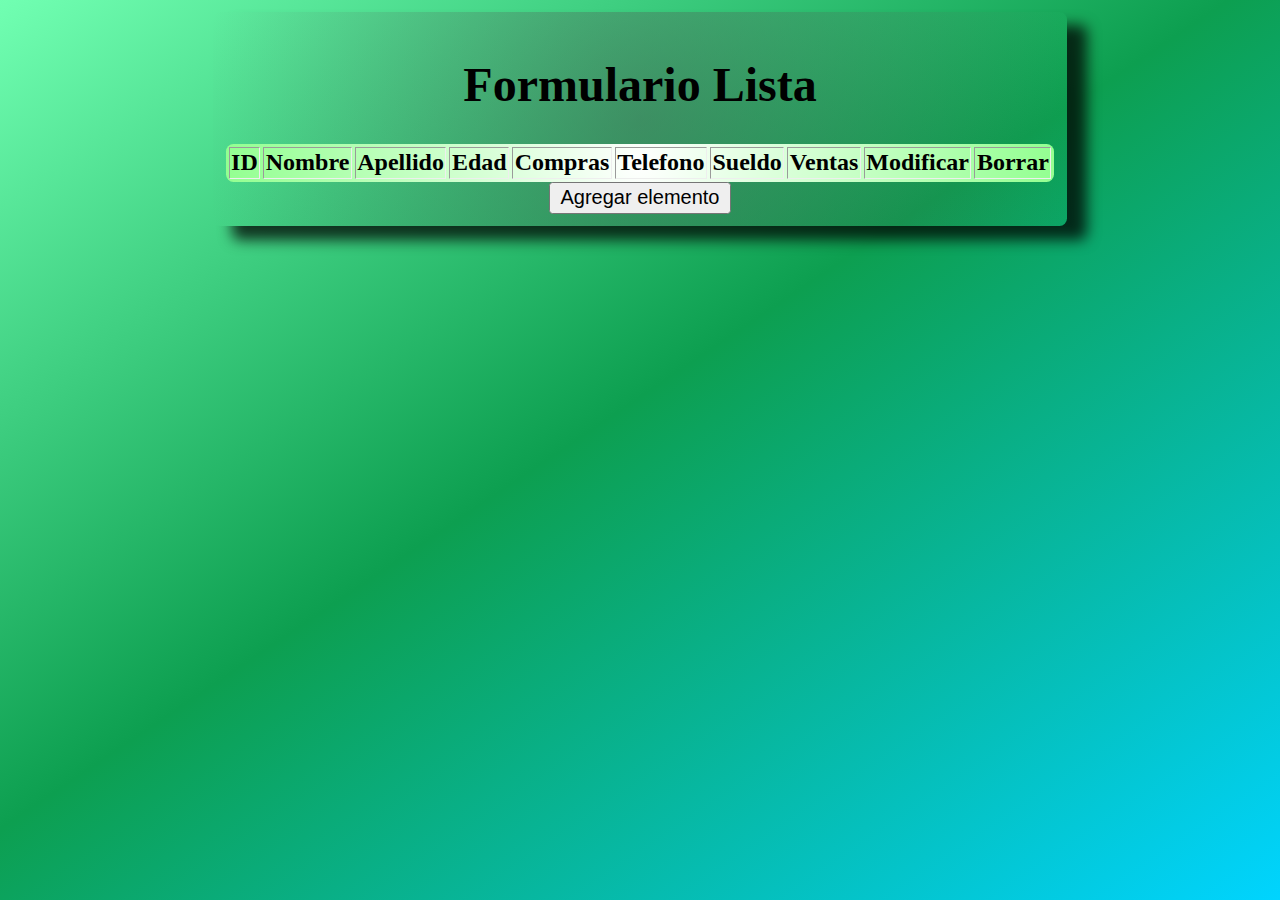
<file: Practica_Segundo_parcial/index.html>
<!DOCTYPE html>
<html lang="en">

<head>
    <meta charset="UTF-8">
    <meta name="viewport" content="width=device-width, initial-scale=1.0">
    <link rel="stylesheet" href="css/styles.css">
    <title>PP_Vehiculos</title>
</head>

<body>
    <div class="loader hidden" id="spinner"></div>
    <div id="divDatos">
        <form id="formDatos" class="center">
            <h1>Formulario Lista</h1>

            <table border="1" id="tablaPersonas">
                <thead id="headPersonas">
                    <tr>
                        <th class="id">ID</th>
                        <th class="nombre">Nombre</th>
                        <th class="apellido">Apellido</th>
                        <th class="edad">Edad</th>
                        <th class="compras">Compras</th>
                        <th class="telefono">Telefono</th>
                        <th class="sueldo">Sueldo</th>
                        <th class="ventas">Ventas</th>
                        <th class="modificar">Modificar</th>
                        <th class="borrar">Borrar</th>
                    </tr>
                </thead>
                <tbody id="bodyPersonas"></tbody>
            </table>
            <button type="button" id="agregarUsuario">Agregar elemento</button>
        </form>

        <form class="hidden center" id="formAbm">
            <h1 id="tituloAbm">Formulario Agregar</h1>
            <span>Tipo: </span>
            <select id="tipoPersonaABM">
                <option value=""></option>
                <option value="empleado" id="opcionEmpleado">Empleado</option>
                <option value="cliente" id="opcionCliente">Cliente</option>
            </select><br>

            <div class="abmUsuario hidden">
                <span>ID: </span><br>
                <input type="number" class="abmDato blocked blocked-color" id="idAbm"><br>

                <span>Nombre: </span><br>
                <input type="text" class="abmDato" id="nombreAbm" value=""><br>

                <span>Apellido: </span><br>
                <input type="text" class="abmDato" id="apellidoAbm" value=""><br>

                <span>Edad: </span><br>
                <input type="number" class="abmDato" id="edadAbm" value=""><br>
            </div>

            <div class="cliente hidden">
                <span>Compras: </span><br>
                <input type="number" class="abmDato" id="comprasAbm" value=""><br>

                <span>Telefono: </span><br>
                <input type="number" class="abmDato" id="telefonoAbm" value=""><br>
            </div>
            <div class="empleado hidden">
                <span>Sueldo: </span><br>
                <input type="number" class="abmDato" id="sueldoAbm" value=""><br>

                <span>Ventas: </span><br>
                <input type="number" class="abmDato" id="ventasAbm" value=""><br>
            </div>
            <div class="abmTextoDefault">
                <br>
                <span>Elija un tipo...</span>
            </div>
            <div>
                <button type="button" value="editar" id="editarAbm" class="hidden">Editar</button>
                <button type="submit" value="aceptar" id="aceptarAbm">Aceptar</button>
                <button type="button" value="eliminar" id="eliminarAbm" class="hidden">Eliminar</button>
                <button type="button" value="cancelar" id="cancelarAbm">Cancelar</button>
            </div>
                
        </form>
    </div>
    <script type="module" src="js/main.js" defer></script>
</body>

</html>
</file>
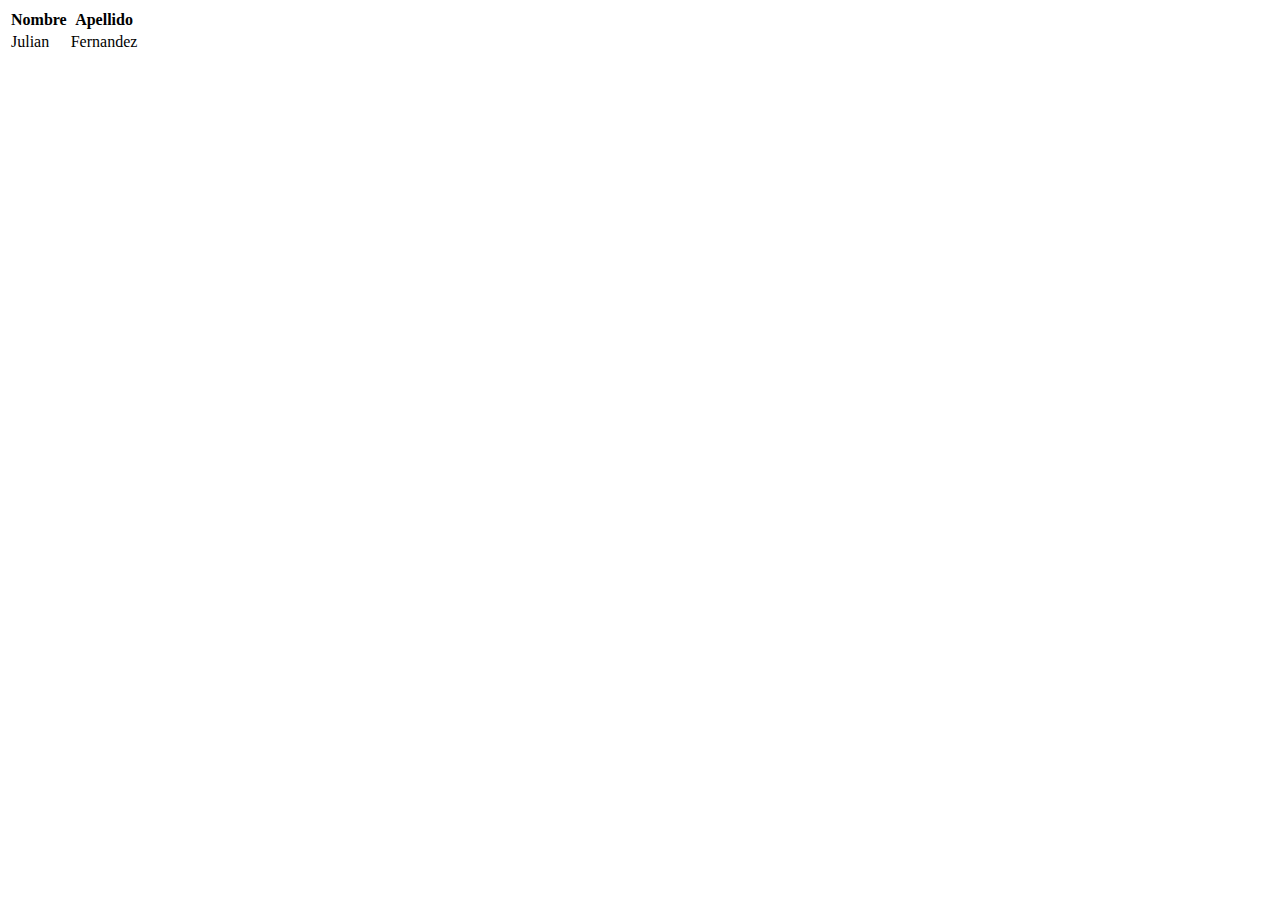
<file: clases/clase_02/index.html>
<!DOCTYPE html>
<html lang="en">
<head>
    <meta charset="UTF-8">
    <meta name="viewport" content="width=device-width, initial-scale=1.0">
    <title>Document</title>
</head>
<body>
    <table id="tabla">
        
    </table>

</body>
<script src="clase_02.js"></script>
</html>
</file>
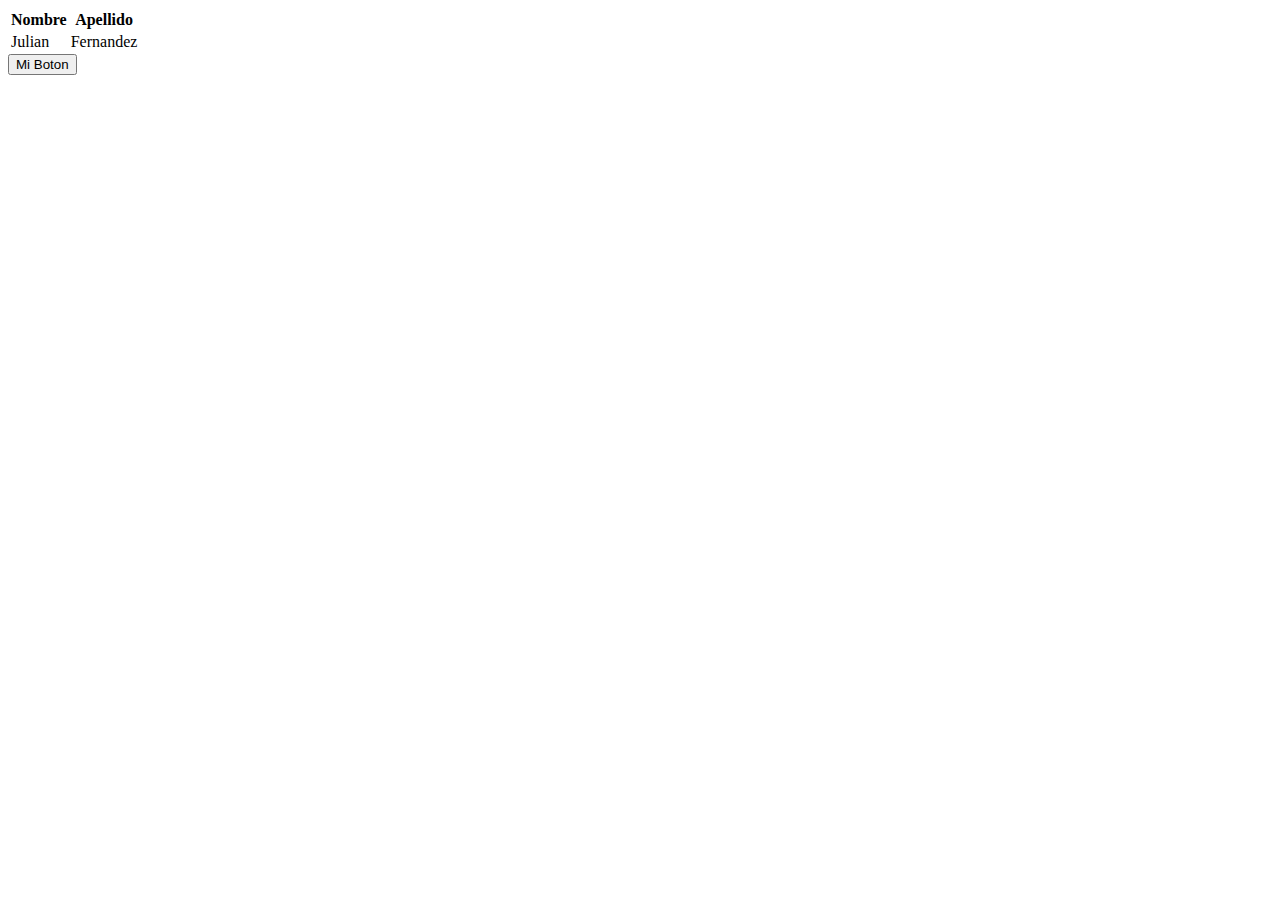
<file: clases/clase_03/index.html>
<!DOCTYPE html>
<html lang="en">
<head>
    <meta charset="UTF-8">
    <meta name="viewport" content="width=device-width, initial-scale=1.0">
    <title>Document</title>
</head>
<body>
    <table id="tabla"></table>
    <div id="id1">
        <div id="id2">
            <div id="id3">
                <button id="btn">Mi Boton</button>
            </div>
        </div>
    </div>

    <script src="clase_03.js"></script>
</body>
</html>
</file>
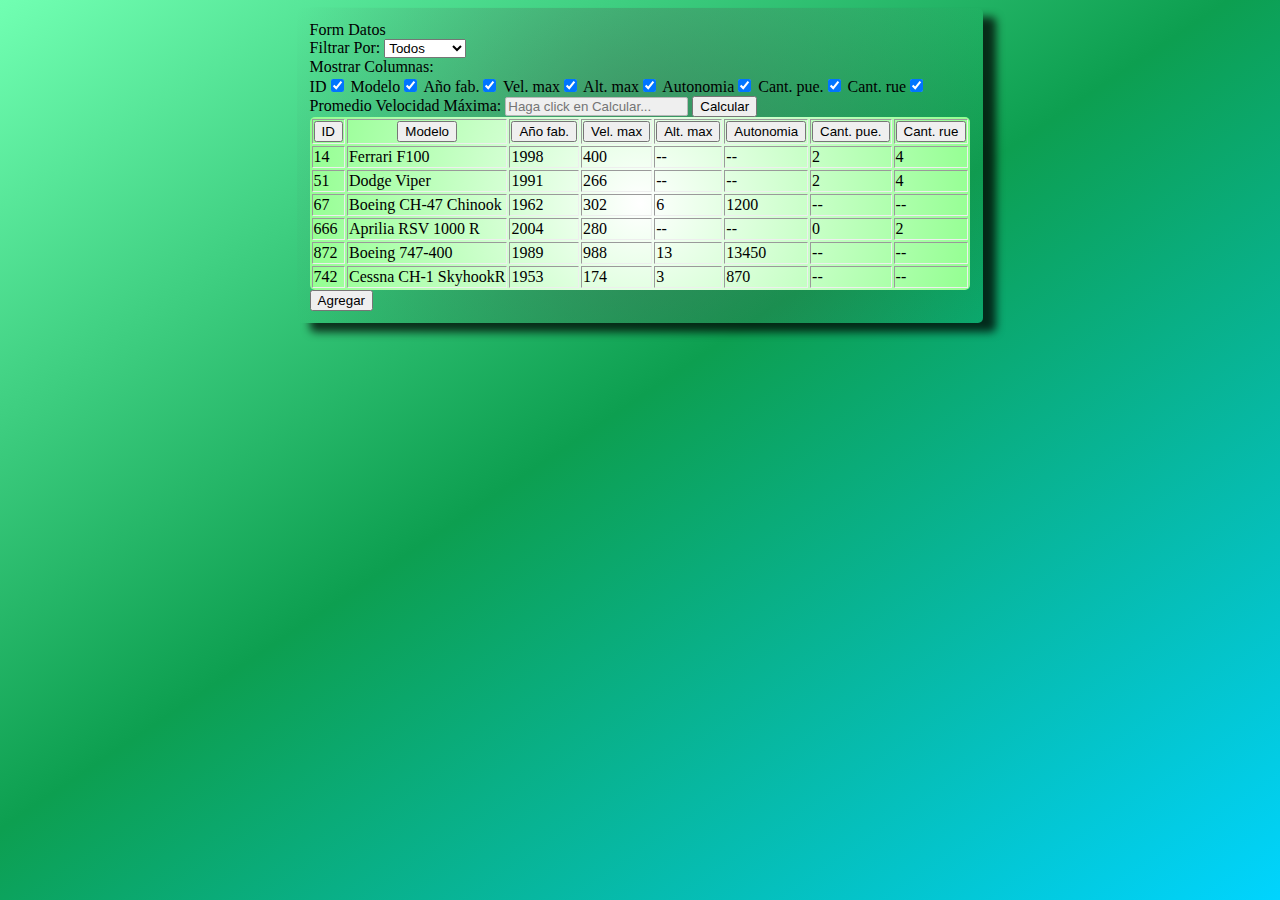
<file: parciales/primer_parcial/index.html>
<!DOCTYPE html>
<html lang="en">

<head>
    <meta charset="UTF-8">
    <meta name="viewport" content="width=device-width, initial-scale=1.0">
    <link rel="stylesheet" href="css/styles.css">
    <title>PP_Vehiculos</title>
</head>

<body>
    <div id="divDatos">
        <form id="formDatos">
            <span>Form Datos</span><br>
            <span>Filtrar Por: </span>
            <select id="filtroDatos">
                <option value="todos" selected>Todos</option>
                <option value="aereo">Aereos</option>
                <option value="terrestre">Terrestres</option>
            </select><br>

            <span>Mostrar Columnas:</span><br>
            <span>ID</span><input type="checkbox" name="toggleColumn" id="id" checked>
            <span>Modelo</span><input type="checkbox" name="toggleColumn" id="modelo" checked>
            <span>Año fab.</span><input type="checkbox" name="toggleColumn" id="anoFab" checked>
            <span>Vel. max</span><input type="checkbox" name="toggleColumn" id="velMax" checked>
            <span>Alt. max</span><input type="checkbox" name="toggleColumn" id="altMax" checked>
            <span>Autonomia</span><input type="checkbox" name="toggleColumn" id="autonomia" checked>
            <span>Cant. pue.</span><input type="checkbox" name="toggleColumn" id="cantPue" checked>
            <span>Cant. rue</span><input type="checkbox" name="toggleColumn" id="cantRue" checked>
            <br>

            <span>Promedio Velocidad Máxima: </span>
            <input type="text" id="velocidadMaximaPromedio" placeholder="Haga click en Calcular..." class="blocked">
            <button type="button" id="btnCalcularPromedioVelMax">Calcular</button><br>

            <table border="1" id="tablaVehiculos">
                <thead id="headVehiculos">
                    <tr>
                        <th class="id sort"><button type="button" id="sortId">ID</button></th>
                        <th class="modelo sort"><button type="button">Modelo</button></th>
                        <th class="anoFab sort"><button type="button">Año fab.</button></th>
                        <th class="velMax sort"><button type="button">Vel. max</button></th>
                        <th class="altMax sort"><button type="button">Alt. max</button></th>
                        <th class="autonomia sort"><button type="button">Autonomia</button></th>
                        <th class="cantPue sort"><button type="button">Cant. pue.</button></th>
                        <th class="cantRue sort"><button type="button">Cant. rue</button></th>
                    </tr>
                </thead>
                <tbody id="bodyVehiculos"></tbody>
            </table>
            <button type="button" id="agregarVehiculo">Agregar</button>
        </form>

        <form class="hidden" id="formAbm">
            <h1>Formulario ABM</h1>
            <span>Tipo: </span>
            <select id="tipoVehiculoABM">
                <option value=""></option>
                <option value="aereo" id="opcionAereo">Aereo</option>
                <option value="terrestre" id="opcionTerrestre">Terrestre</option>
            </select><br>

            <div class="abmVehiculo hidden">
                <span>ID: </span>
                <input type="number" class="abmDato" id="idAbm" value=""><br>

                <span>Modelo: </span>
                <input type="text" class="abmDato" id="modeloAbm" value=""><br>

                <span>Año Fabricación: </span>
                <input type="number" class="abmDato" id="anoFabAbm" value=""><br>

                <span>Velocidad Máxima: </span>
                <input type="number" class="abmDato" id="velMaxAbm" value=""><br>
            </div>

            <div class="aereo hidden">
                <span>Altura Máxima: </span>
                <input type="number" class="abmDato" id="altMaxAbm" value=""><br>

                <span>Autonomía: </span>
                <input type="number" class="abmDato" id="autonomiaAbm" value=""><br>
            </div>

            <div class="terrestre hidden">
                <span>Cantidad Puertas: </span>
                <input type="number" class="abmDato" id="cantPueAbm" value=""><br>

                <span>Cantidad Ruedas: </span>
                <input type="number" class="abmDato" id="cantRueAbm" value=""><br>
            </div>
            <div class="abmTextoDefault">
                <br>
                <span>Elija un tipo...</span>
            </div>
            <button type="button" value="editar" id="editarAbm" class="hidden">Editar</button>
            <button type="submit" value="aceptar" id="aceptarAbm">Aceptar</button>
            <button type="button" value="eliminar" id="eliminarAbm" class="hidden">Eliminar</button>
            <button type="button" value="cancelar" id="cancelarAbm">Cancelar</button>

        </form>
    </div>
    <script type="module" src="js/main.js" defer></script>
</body>

</html>
</file>
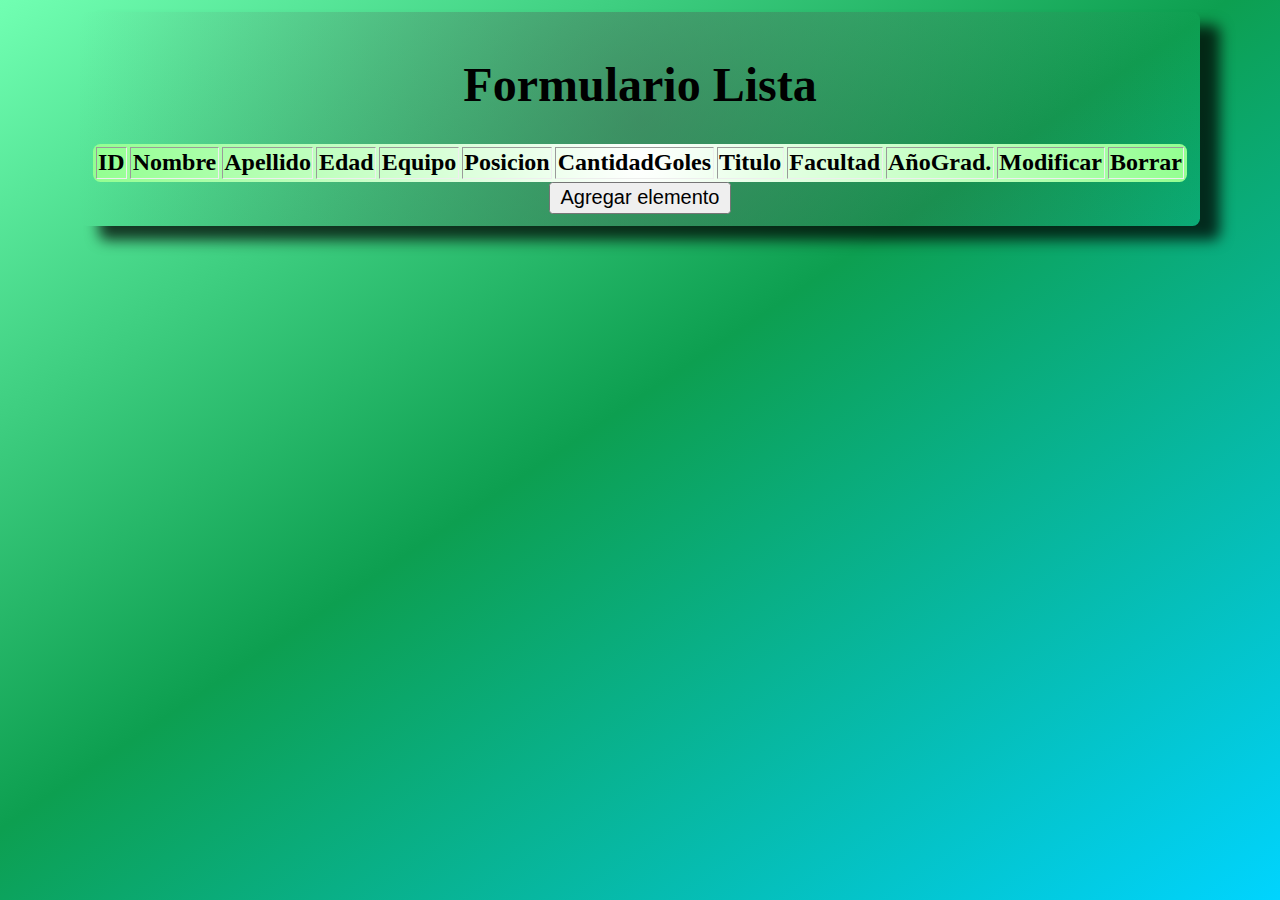
<file: parciales/segundo_parcial/index.html>
<!DOCTYPE html>
<html lang="en">

<head>
    <meta charset="UTF-8">
    <meta name="viewport" content="width=device-width, initial-scale=1.0">
    <link rel="stylesheet" href="css/styles.css">
    <title>SP_Julian_Fernandez</title>
</head>

<body>
    <div class="loader hidden" id="spinner"></div>
    <div id="divDatos">
        <form id="formDatos" class="center">
            <h1>Formulario Lista</h1>

            <table border="1" id="tablaPersonas">
                <thead id="headPersonas">
                    <tr>
                        <th class="id">ID</th>
                        <th class="nombre">Nombre</th>
                        <th class="apellido">Apellido</th>
                        <th class="edad">Edad</th>
                        <th class="equipo">Equipo</th>
                        <th class="posicion">Posicion</th>
                        <th class="cantidadGoles">CantidadGoles</th>
                        <th class="titulo">Titulo</th>
                        <th class="facultad">Facultad</th>
                        <th class="anioGraduacion">AñoGrad.</th>
                        <th class="modificar">Modificar</th>
                        <th class="borrar">Borrar</th>
                    </tr>
                </thead>
                <tbody id="bodyPersonas"></tbody>
            </table>
            <button type="button" id="agregarUsuario">Agregar elemento</button>
        </form>

        <form class="hidden center" id="formAbm">
            <h1 id="tituloAbm">Formulario Agregar</h1>
            <span>Tipo: </span>
            <select id="tipoPersonaABM">
                <option value=""></option>
                <option value="futbolista" id="opcionFutbolista">Futbolista</option>
                <option value="profesional" id="opcionProfesional">Profesional</option>
            </select><br>

            <div class="abmUsuario hidden">
                <span>ID: </span><br>
                <input type="number" class="abmDato blocked blocked-color" id="idAbm"><br>

                <span>Nombre: </span><br>
                <input type="text" class="abmDato" id="nombreAbm" value=""><br>

                <span>Apellido: </span><br>
                <input type="text" class="abmDato" id="apellidoAbm" value=""><br>

                <span>Edad: </span><br>
                <input type="number" class="abmDato" id="edadAbm" value=""><br>
            </div>

            <div class="futbolista hidden">
                <span>Equipo: </span><br>
                <input type="text" class="abmDato" id="equipoAbm" value=""><br>

                <span>Posicion: </span><br>
                <input type="text" class="abmDato" id="posicionAbm" value=""><br>

                <span>Cantidad goles: </span><br>
                <input type="number" class="abmDato" id="cantidadGolesAbm" value=""><br>
            </div>
            <div class="profesional hidden">
                <span>Titulo: </span><br>
                <input type="text" class="abmDato" id="tituloUniAbm" value=""><br>

                <span>Facultad: </span><br>
                <input type="text" class="abmDato" id="facultadAbm" value=""><br>

                <span>Año graduacion: </span><br>
                <input type="number" class="abmDato" id="anioGraduacionAbm" value=""><br>
            </div>
            <div class="abmTextoDefault">
                <br>
                <span>Elija un tipo...</span>
            </div>
            <div>
                <button type="button" value="editar" id="editarAbm" class="hidden">Editar</button>
                <button type="submit" value="aceptar" id="aceptarAbm">Aceptar</button>
                <button type="button" value="eliminar" id="eliminarAbm" class="hidden">Eliminar</button>
                <button type="button" value="cancelar" id="cancelarAbm">Cancelar</button>
            </div>

        </form>
    </div>
    <script type="module" src="js/main.js" defer></script>
</body>

</html>
</file>
<file: Practica_Segundo_parcial/css/styles.css>
body {
    zoom: 1.5;
    background: rgb(113,255,178);
    background: linear-gradient(146deg, rgba(113,255,178,1) 0%, rgba(13,159,80,1) 47%, rgba(0,212,255,1) 100%);
    background-attachment: fixed;
}

table {
    background-color: white;
    background: rgb(255,255,255);
    background: radial-gradient(circle, rgba(255,255,255,1) 0%, rgba(147,255,145,1) 100%);
    border-radius: 5px;
    border: none;
}

button, select{
    cursor: pointer;
}

#formDatos, #formAbm{
    background: radial-gradient(circle, rgba(80, 80, 80, 0.432) 0%, rgba(255,255,255,0) 100%);
    box-shadow: 13px 9px 9px 0px rgba(0,0,0,0.75);
    border-radius: 5px;
    padding: 1%;
}

#divDatos{
    display:flex;
    justify-content: center;
}

.center{
    display: flex;
    flex-direction: column;
    justify-content: center;
    align-items: center;
}

.hidden {
    display: none;
}

.blocked {
    pointer-events: none;
    user-select: none;
    border-radius: 2px;
}
.blocked-color {
    background-color: #efefef;
    color: #636363;
    border: 1px solid hwb(0 72% 28%);
}

.blur {
    animation: fadeIn 0.18s ease-in-out;
    filter: blur(2.3px);
}

.loader {
    margin-top: 10%;
    margin-left: 45%;
    position: absolute;
    
    z-index: 999;

    border: 10px solid #9b9b9b;
    border-top: 10px solid #766DF4;
    border-radius: 50%;
    width: 50px;
    height: 50px;
    animation: spin 0.8s linear infinite;
}
  
@keyframes spin {
    0% { transform: rotate(0deg); }
    100% { transform: rotate(360deg); }
}

@keyframes fadeIn {
    from {
        filter: blur(0px);
        opacity: 1;
    }
    to {
        filter: blur(2.3px);
        opacity: 1;
    }
}
</file>
<file: parciales/primer_parcial/css/styles.css>
body {
    background: rgb(113,255,178);
    background: linear-gradient(146deg, rgba(113,255,178,1) 0%, rgba(13,159,80,1) 47%, rgba(0,212,255,1) 100%);
    background-attachment: fixed;
}

table {
    background-color: white;
    background: rgb(255,255,255);
    background: radial-gradient(circle, rgba(255,255,255,1) 0%, rgba(147,255,145,1) 100%);
    border-radius: 5px;
    border: none;
}

button, select{
    cursor: pointer;
}

#formDatos, #formAbm{
    background: radial-gradient(circle, rgba(80, 80, 80, 0.432) 0%, rgba(255,255,255,0) 100%);
    box-shadow: 13px 9px 9px 0px rgba(0,0,0,0.75);
    border-radius: 5px;
    padding: 1%;
}

#divDatos/* , #divAbm */{
    display:flex;
    justify-content: center;
}

.hidden {
    display: none;
}

.blocked {
  pointer-events: none;
  user-select: none;
  background-color: #efefef;
  color: #636363;
  border: 1px solid hwb(0 72% 28%);
  border-radius: 2px;
}

.blur {
    filter: blur(2px);
}

.custom-spinner {
    width:50px;
    height:50px;
    border-radius:50%;
    background:conic-gradient(#0000 10%,#766DF4);
    -webkit-mask:radial-gradient(farthest-side,#0000 calc(100% - 8px),#000 0);
    animation:s3 1s infinite linear;
}
@keyframes s3 {to{transform: rotate(1turn)}}
</file>
<file: parciales/segundo_parcial/css/styles.css>
body {
    zoom: 1.5;
    background: rgb(113,255,178);
    background: linear-gradient(146deg, rgba(113,255,178,1) 0%, rgba(13,159,80,1) 47%, rgba(0,212,255,1) 100%);
    background-attachment: fixed;
}

table {
    background-color: white;
    background: rgb(255,255,255);
    background: radial-gradient(circle, rgba(255,255,255,1) 0%, rgba(147,255,145,1) 100%);
    border-radius: 5px;
    border: none;
}

button, select{
    cursor: pointer;
}

#formDatos, #formAbm{
    background: radial-gradient(circle, rgba(80, 80, 80, 0.432) 0%, rgba(255,255,255,0) 100%);
    box-shadow: 13px 9px 9px 0px rgba(0,0,0,0.75);
    border-radius: 5px;
    padding: 1%;
}

#divDatos{
    display:flex;
    justify-content: center;
}

.center{
    display: flex;
    flex-direction: column;
    justify-content: center;
    align-items: center;
}

.hidden {
    display: none;
}

.blocked {
    pointer-events: none;
    user-select: none;
    border-radius: 2px;
}
.blocked-color {
    background-color: #efefef;
    color: #636363;
    border: 1px solid hwb(0 72% 28%);
}

.blur {
    animation: fadeIn 0.18s ease-in-out;
    filter: blur(2.3px);
}

.loader {
    margin-top: 10%;
    margin-left: 45%;
    position: absolute;
    
    z-index: 999;

    border: 10px solid #9b9b9b;
    border-top: 10px solid #766DF4;
    border-radius: 50%;
    width: 50px;
    height: 50px;
    animation: spin 0.8s linear infinite;
}
  
@keyframes spin {
    0% { transform: rotate(0deg); }
    100% { transform: rotate(360deg); }
}

@keyframes fadeIn {
    from {
        filter: blur(0px);
        opacity: 1;
    }
    to {
        filter: blur(2.3px);
        opacity: 1;
    }
}
</file>
